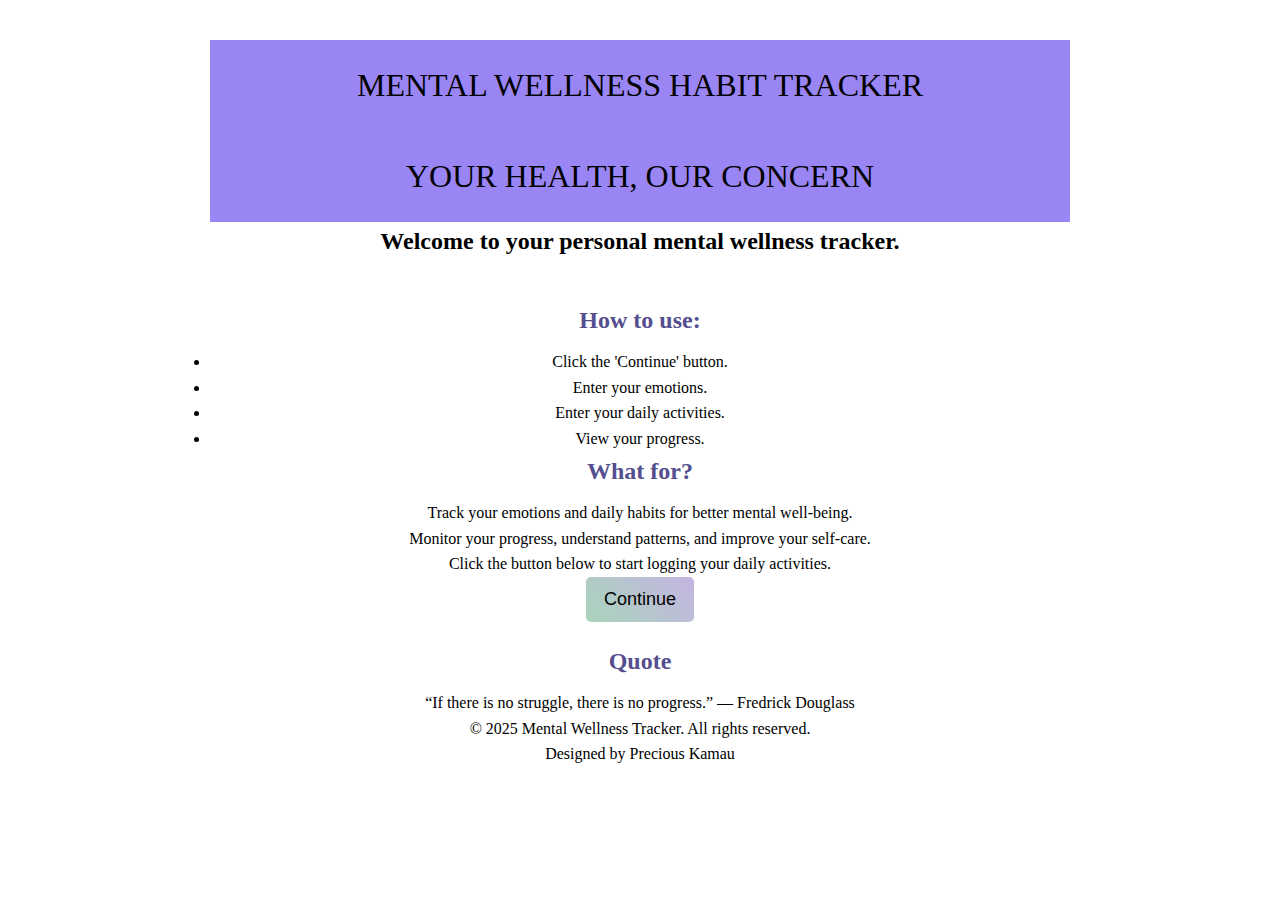
<file: index.html>
<!DOCTYPE html>
<html lang="en">
<head>
    <meta charset="UTF-8">
    <meta name="viewport" content="width=device-width, initial-scale=1.0">
    <title>Mental Wellness Tracker</title>
    <link rel="stylesheet" href="styles.css">
</head>
<body>
    <div class="container fade-in">
        <header>MENTAL WELLNESS HABIT TRACKER</header>
        <header>YOUR HEALTH, OUR CONCERN</header>
        <h2>Welcome to your personal mental wellness tracker.</h2>
    </div>
    <div class="container fade-in">
        <h3>How to use:</h3>
        <ul>
            <li>Click the 'Continue' button.</li>
            <li>Enter your emotions.</li>
            <li>Enter your daily activities.</li>
            <li>View your progress.</li>
        </ul>
    
        <h3>What for?</h3>
        <p>Track your emotions and daily habits for better mental well-being.</p>
        <p>Monitor your progress, understand patterns, and improve your self-care.</p>
        <p>Click the button below to start logging your daily activities.</p>
    
        <button onclick="location.href='emotions.html'">Continue</button>
    </div>
    <div>
        <h3>Quote</h3>
        <p>“If there is no struggle, there is no progress.” — Fredrick Douglass</p>
    </div>

    <footer class="fade-in">
        <p>&copy; 2025 Mental Wellness Tracker. All rights reserved.</p>
        <p>Designed by Precious Kamau</p>

    
</body>
</html>
</file>
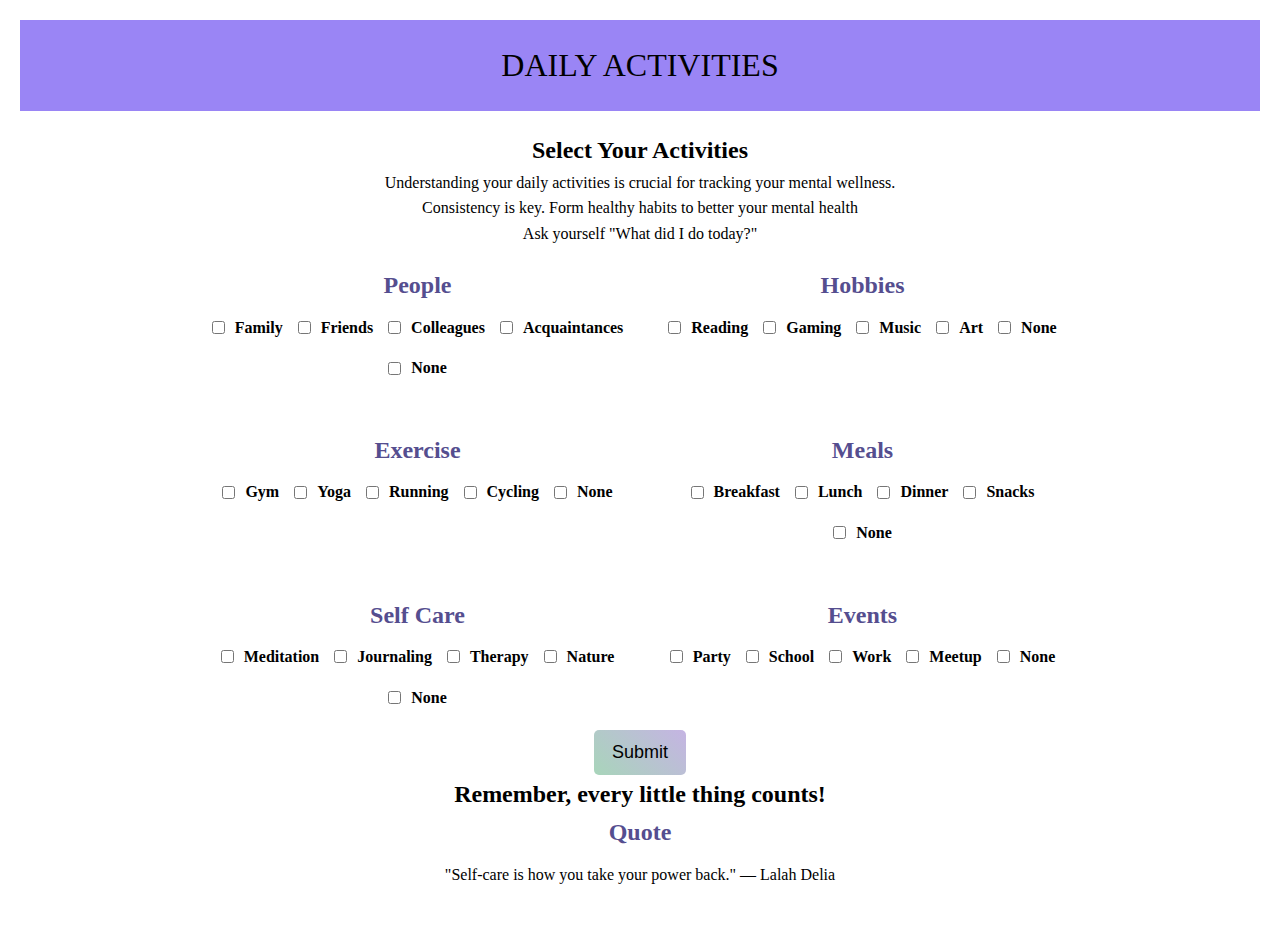
<file: daily-log.html>
<!DOCTYPE html>
<html lang="en">
<head>
    <meta charset="UTF-8">
    <meta name="viewport" content="width=device-width, initial-scale=1.0">
    <title>Daily Log</title>
    <link rel="stylesheet" href="styles.css">
</head>
<body>
    <header>DAILY ACTIVITIES</header>
    
    <div class="container">
        <form id="dailyLogForm">
            <h2 class="analysis-title">Select Your Activities</h2>
            <p>Understanding your daily activities is crucial for tracking your mental wellness.</p>
            <p>Consistency is key. Form healthy habits to better your mental health</p>
            <p>Ask yourself "What did I do today?"</p>
            <div class="daily-log-container">
                <!-- People Section -->
                <div>
                    <h3>People</h3>
                    <div class="option-row">
                        <label><input type="checkbox" id="family" data-category="people"> Family</label>
                        <label><input type="checkbox" id="friends" data-category="people"> Friends</label>
                        <label><input type="checkbox" id="colleagues" data-category="people"> Colleagues</label>
                        <label><input type="checkbox" id="acquaintances" data-category="people"> Acquaintances</label>
                        <label><input type="checkbox" id="none-people" data-category="people"> None</label>
                    </div>
                </div>

                <!-- Hobbies Section -->
                <div>
                    <h3>Hobbies</h3>
                    <div class="option-row">
                        <label><input type="checkbox" id="reading" data-category="hobbies"> Reading</label>
                        <label><input type="checkbox" id="gaming" data-category="hobbies"> Gaming</label>
                        <label><input type="checkbox" id="music" data-category="hobbies"> Music</label>
                        <label><input type="checkbox" id="art" data-category="hobbies"> Art</label>
                        <label><input type="checkbox" id="none-hobbies" data-category="hobbies"> None</label>
                    </div>
                </div>

                <!-- Exercise Section -->
                <div>
                    <h3>Exercise</h3>
                    <div class="option-row">
                        <label><input type="checkbox" id="gym" data-category="exercise"> Gym</label>
                        <label><input type="checkbox" id="yoga" data-category="exercise"> Yoga</label>
                        <label><input type="checkbox" id="running" data-category="exercise"> Running</label>
                        <label><input type="checkbox" id="cycling" data-category="exercise"> Cycling</label>
                        <label><input type="checkbox" id="none-exercise" data-category="exercise"> None</label>
                    </div>
                </div>

                <!-- Meals Section -->
                <div>
                    <h3>Meals</h3>
                    <div class="option-row">
                        <label><input type="checkbox" id="breakfast" data-category="meals"> Breakfast</label>
                        <label><input type="checkbox" id="lunch" data-category="meals"> Lunch</label>
                        <label><input type="checkbox" id="dinner" data-category="meals"> Dinner</label>
                        <label><input type="checkbox" id="snacks" data-category="meals"> Snacks</label>
                        <label><input type="checkbox" id="none-meals" data-category="meals"> None</label>
                    </div>
                </div>

                <!-- Self Care Section -->
                <div>
                    <h3>Self Care</h3>
                    <div class="option-row">
                        <label><input type="checkbox" id="meditation" data-category="self-care"> Meditation</label>
                        <label><input type="checkbox" id="journaling" data-category="self-care"> Journaling</label>
                        <label><input type="checkbox" id="therapy" data-category="self-care"> Therapy</label>
                        <label><input type="checkbox" id="nature" data-category="self-care"> Nature</label>
                        <label><input type="checkbox" id="none-self-care" data-category="self-care"> None</label>
                    </div>
                </div>

                <!-- Events Section -->
                <div>
                    <h3>Events</h3>
                    <div class="option-row">
                        <label><input type="checkbox" id="party" data-category="events"> Party</label>
                        <label><input type="checkbox" id="school" data-category="events"> School</label>
                        <label><input type="checkbox" id="work" data-category="events"> Work</label>
                        <label><input type="checkbox" id="meetup" data-category="events"> Meetup</label>
                        <label><input type="checkbox" id="none-events" data-category="events"> None</label>
                    </div>
                </div>
            </div>

            <button type="submit">Submit</button>
            <h2>Remember, every little thing counts!</h2>
            <h3>Quote</h3>
            <p>"Self-care is how you take your power back." — Lalah Delia</p>
        </form>
    </div>

    <script src="script.js"></script>
</body>
</html>
</file>
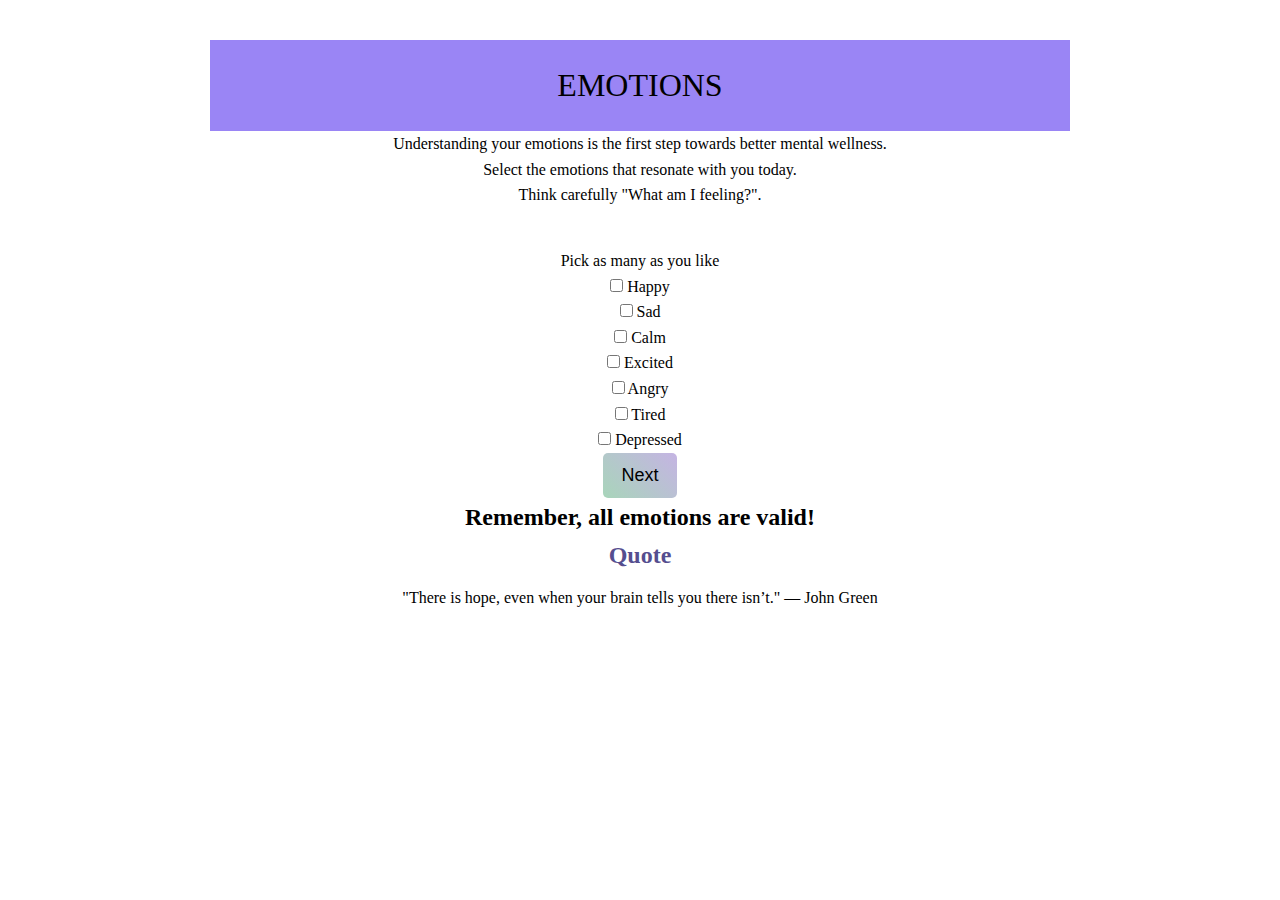
<file: emotions.html>
<!DOCTYPE html>
<html lang="en">
<head>
    <meta charset="UTF-8">
    <meta name="viewport" content="width=device-width, initial-scale=1.0">
    <title>Select Your Emotions</title>
    <link rel="stylesheet" href="styles.css">
</head>
<body>
    <div class="container">
        <header>EMOTIONS</header>
        <p>Understanding your emotions is the first step towards better mental wellness.</p>
        <p>Select the emotions that resonate with you today.</p>
        <p>Think carefully "What am I feeling?".</p>
    </div>
    <div class="container">
        <p>Pick as many as you like</p>
        <form id="emotionForm">
            <input type="checkbox" id="happy"> Happy<br>
            <input type="checkbox" id="sad"> Sad<br>
            <input type="checkbox" id="calm"> Calm<br>
            <input type="checkbox" id="excited"> Excited<br>
            <input type="checkbox" id="angry"> Angry<br>
            <input type="checkbox" id="tired"> Tired<br>
            <input type="checkbox" id="depressed"> Depressed<br>

            <button type="submit">Next</button>
        </form>
        
        <h2>Remember, all emotions are valid!</h2>
        <h3>Quote</h3>
        <p>"There is hope, even when your brain tells you there isn’t." — John Green</p>
    </div>

    <script src="script.js"></script>
</body>
</html>
</file>
<file: styles.css>
/* General Styles */
* {
    margin: 0;
    padding: 0;
    box-sizing: border-box;
}

body {
    background: url(https://images.unsplash.com/photo-1642383511822-b493c213faca?q=80&w=1374&auto=format&fit=crop&ixlib=rb-4.0.3&ixid=M3wxMjA3fDB8MHxwaG90by1wYWdlfHx8fGVufDB8fHx8fA%3D%3D);
    background-size: cover;
    font-family: "Lora", serif;
    line-height: 1.6;
    padding: 20px;
    text-align: center;
}

/* Header */
header {
    background-color: #9a85f5;
    color: black;
    text-align: center;
    padding: 20px;
    font-family: "Great Vibes", cursive;
    font-size: 32px;
    position: sticky;
    top: 0;
    z-index: 1000;
}

/* Buttons */
button {
    background: linear-gradient(45deg, #A8D5BA, #C5B4E3);
    color: black;
    padding: 12px 18px;
    font-size: 18px;
    border: none;
    border-radius: 5px;
    cursor: pointer;
    transition: transform 0.3s, background 0.3s;
}

button:hover {
    transform: scale(1.1);
}

/* Layout Adjustments */
.container {
    max-width: 900px;
    margin: auto;
    text-align: center;
    padding: 20px;
}

/* Daily Log - Two Column Layout */
.daily-log-container {
    display: grid;
    grid-template-columns: repeat(2, 1fr);
    gap: 30px;
    justify-content: center;
    margin-top: 20px;
}

/* Categories Titles */
h3 {
    font-family: "Great Vibes", cursive;
    font-size: 24px;
    margin-bottom: 10px;
    color: #554E8F;
}

/* Arrange Checkbox Options in a Row */
.option-row {
    display: flex;
    flex-wrap: wrap;
    justify-content: center;
    gap: 15px;
    margin-bottom: 20px;
}

.option-row label {
    font-weight: bold;
    display: flex;
    align-items: center;
    gap: 10px;
}

/* Responsive Design */
@media (max-width: 768px) {
    .daily-log-container {
        grid-template-columns: 1fr;
    }
}
</file>
